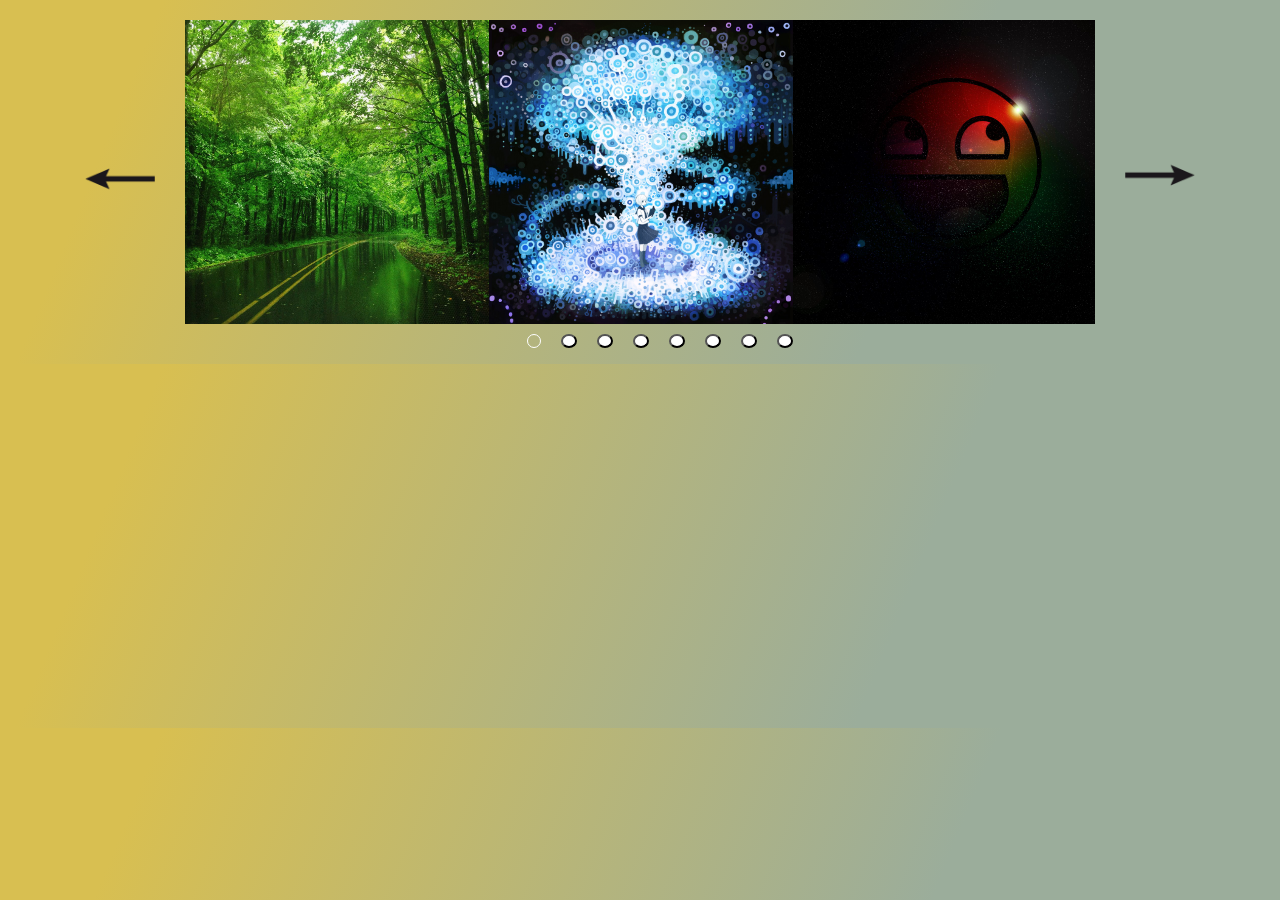
<file: index.html>
<!DOCTYPE html>
<html lang="ru">
<head>
    <link rel="stylesheet" href="style.css">
    <title>Document</title>
     
    
    <script src="https://cdnjs.cloudflare.com/ajax/libs/popper.js/1.14.7/umd/popper.min.js"></script>
    <link rel="stylesheet"
    href="https://stackpath.bootstrapcdn.com/bootstrap/4.3.1/css/bootstrap.min.css">
  <script src="https://stackpath.bootstrapcdn.com/bootstrap/4.3.1/js/bootstrap.min.js"></script>
  <meta name="viewport" content="width=device-width, initial-scale=1">

    
    <meta name="robots" content="noindex">
        <map name="clickable">
        <area shape="circle" coords="154,82,30" href="https://youtu.be/nXCoEg05zPE?feature=shared">
        <area shape="rect" coords="92,112,134,176" href="https://youtu.be/frKvbJ9dMSk?feature=shared">
        </map>
        <script src="https://cdnjs.cloudflare.com/ajax/libs/popper.js/1.14.7/umd/popper.min.js"></script>
        <link rel="stylesheet"
          href="https://stackpath.bootstrapcdn.com/bootstrap/4.3.1/css/bootstrap.min.css">
        <script
          src="https://stackpath.bootstrapcdn.com/bootstrap/4.3.1/js/bootstrap.min.js"></script>
</head>
<body>
  <div class="upper" id="up">
    <form action="#"
    method="POST">
  </div>
    



<div class="container abc"> 
  

  <div class="slider">
    <div class="slider_item">
      <img src="Img/img1.jpg" alt="">
    </div>
    <div class="slider_item">
      <img src="Img/img2.jpg" alt="">
    </div>
    <div class="slider_item">
      <img src="Img/img3.jpg" alt="">
    </div>
    <div class="slider_item">
      <img src="Img/img4.jpg" alt="">
    </div>
    <div class="slider_item">
      <img src="Img/img5.jpg" alt="">
    </div>
    <div class="slider_item">
      <img src="Img/img6.jpg" alt="">
    </div>
    <div class="slider_item">
      <img src="Img/img7.jpg" alt="">
    </div>
    <div class="slider_item">
      <img src="Img/img8.jpg" alt="">
    </div>
  </div>
        <script src="https://code.jquery.com/jquery-3.7.1.min.js"></script>
        <script src="slick.min.js"></script>
        <script src="script.js"></script>

</div>

</body>
</html>
</file>
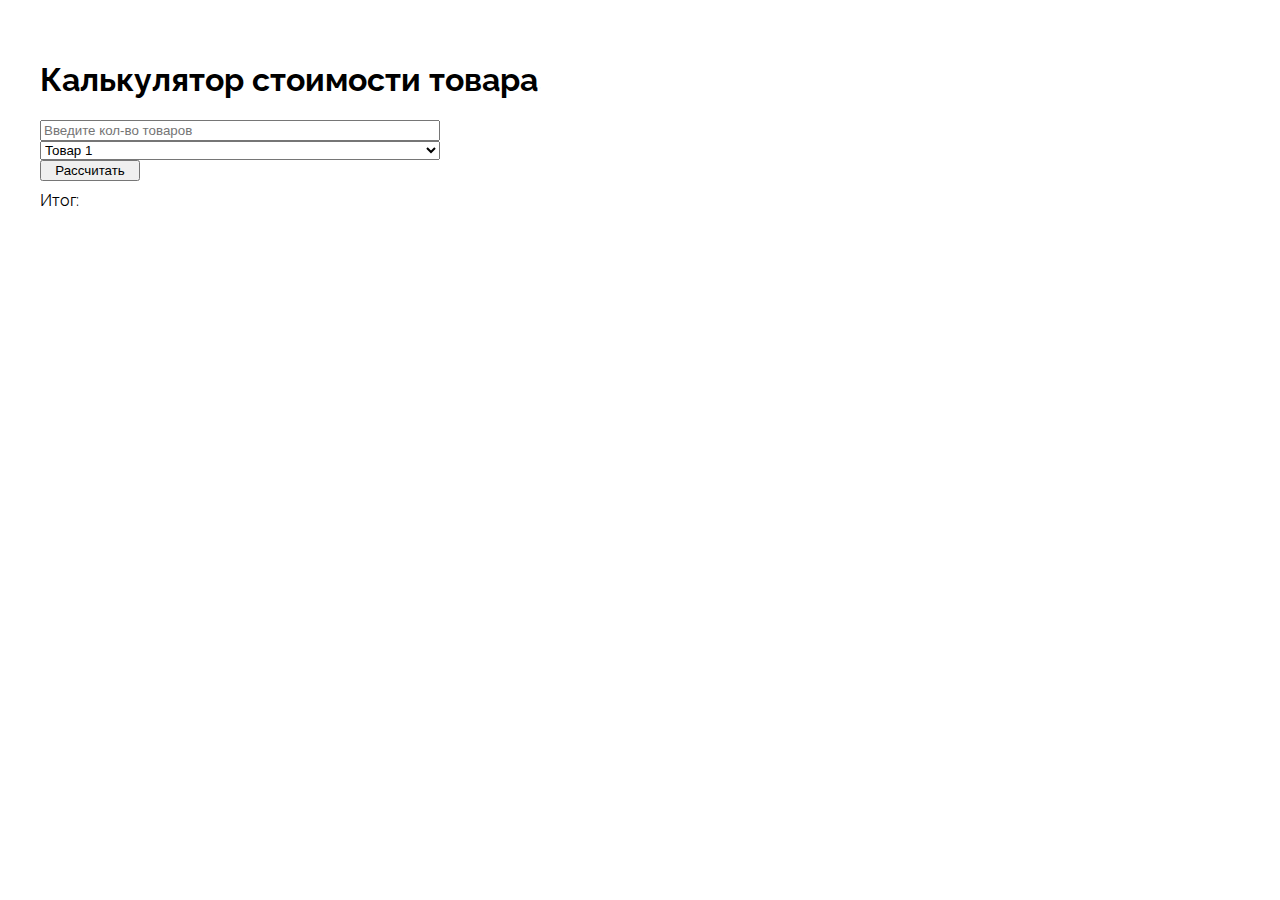
<file: kolkilator.html>
<!DOCTYPE html>
<html lang="ru">
<head>
  <meta charset="UTF-8">
  <link rel="preconnect" href="https://fonts.googleapis.com">
<link rel="preconnect" href="https://fonts.gstatic.com" crossorigin>
<link href="https://fonts.googleapis.com/css2?family=Raleway:wght@200&display=swap" rel="stylesheet">
  <meta name="viewport" content="width=device-width, initial-scale=1.0">
  <title>Document</title>
  <style>
    body {
        font-family: 'Raleway', sans-serif;
      font-size: 16px;
    }
    .wrapper {
      width: 1200px;
      margin: 0 auto;
      display: flex;
      flex-direction: column;
      margin-top: 40px;
    }
    #result {
      margin-top: 10px;
    }
    form {
        display: flex;
        flex-direction: column;
        width: 400px;
    }
    .knopka{
        width: 100px;
    }
  </style>
</head>
<body>
  <div class="wrapper">
    <h1>Калькулятор стоимости товара</h1>
    <form>
        <input name="field1" type="number" placeholder="Введите кол-во товаров">
        <select name="select1">
        <option value="50">Товар 1</option>
        <option value="60">Товар 2</option>
        <option value="70">Товар 3</option>
        <option value="80">Товар 4</option>
      </select>
      <button id="button1" onclick="return click1();" class = "knopka" >Рассчитать</button>
      <div id="result">Итог: </div>
    </form>
  </div>
  

  <script type="text/javascript">
    function click1() {
        let numProduct = document.getElementsByName("field1")[0].value;
        if (numProduct<0){
            numProduct = -numProduct;
        }
      let r = document.getElementById("result");
      let s = document.getElementsByName("select1");
      r.innerHTML = "Итоговая стоимость: " + numProduct * parseInt(s[0].value);
      console.log(s[0].value);
      return false;
    }
  </script>
</body>
</html>
</file>
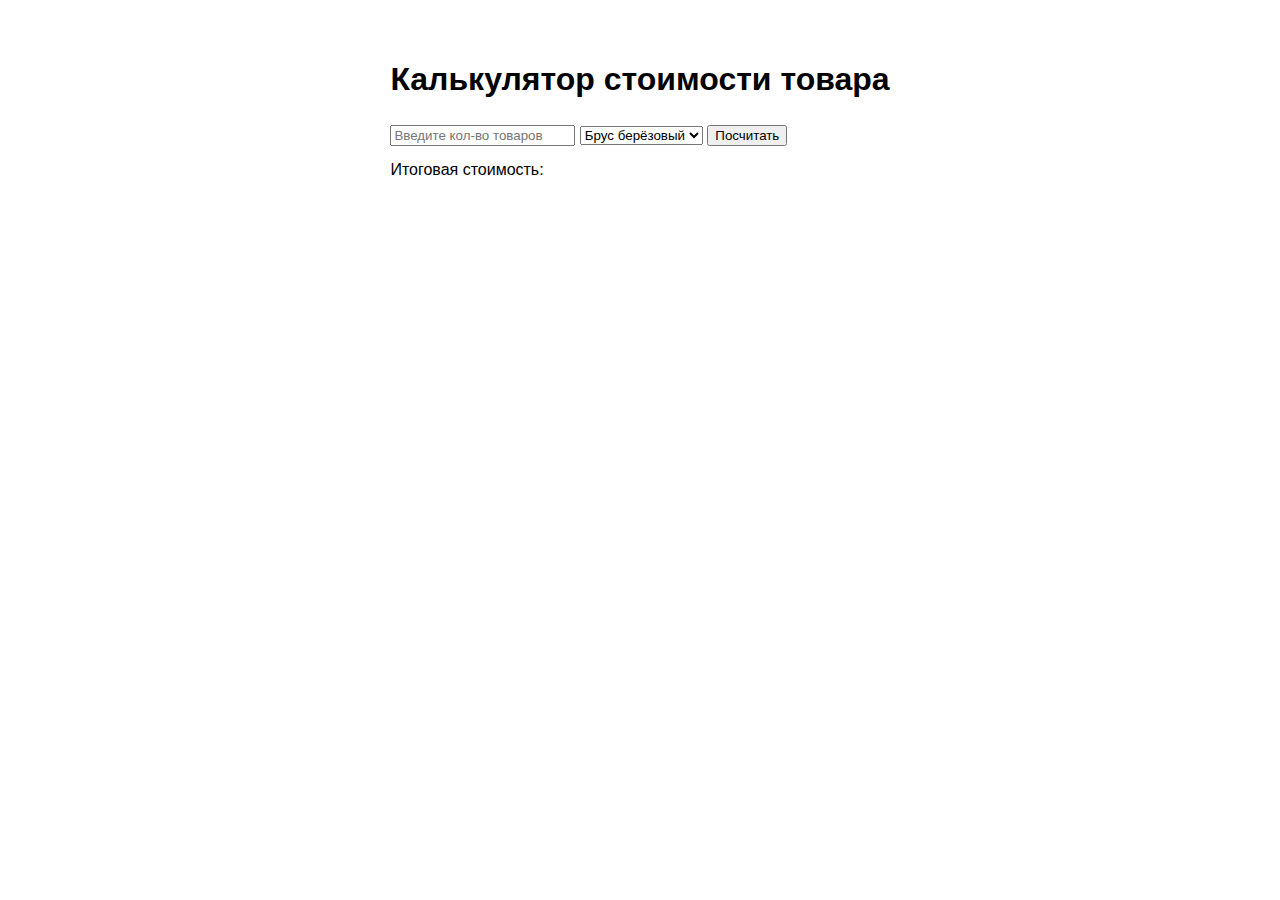
<file: kolkilator2.html>
<!DOCTYPE html>
<html lang="ru">
<head>
  <meta charset="UTF-8">
  <meta name="viewport" content="width=device-width, initial-scale=1.0">
  <title>Document</title>
  <style>
    body {
      font-family: 'Roboto', sans-serif;
      font-size: 16px;
    }
    .wrapper {
      width: 1200px;
      margin: 0 auto;
      display: flex;
      flex-direction: column;
      align-items: center;
      margin-top: 40px;
    }
    #result {
      margin-top: 10px;
    }
    input {
      margin: 5px 0;
    }
    #myradios {
      display: none;
    }
    #checkbox_block {
      display: none;
    }
  </style>
</head>
<body>
  <div class="wrapper">
    <form>
        <h1>Калькулятор стоимости товара</h1>

          <input name="field1" type="number" placeholder="Введите кол-во товаров">
          <select name="myselect">
    <option value="50">Брус берёзовый</option>
    <option value="60">Брус осиновый</option>
    <option value="70">Брус дубовый</option>
  </select>
          <button id="button1" onclick="return calc();">Посчитать</button>

          <div class="myradios" id="myradios">
    <label><input type="radio" name="myradio" value="50">50</label>
    <label><input type="radio" name="myradio" value="60">60</label>
    <label><input type="radio" name="myradio" value="70">70</label>
  </div>  
              <div id="checkbox_block">
                <input type="checkbox" name="lang" id="checks" value="1">x3
              </div>
          <div id="result">Итоговая стоимость: </div>
    </form>
  </div>
  

  <script type="text/javascript">
    window.addEventListener('DOMContentLoaded', function (event) {
  let s = document.getElementsByName("myselect");
  s[0].addEventListener("change", function(event) {
    let select = event.target;
    let radios = document.getElementById("myradios");
    let checkbox = document.getElementById("checkbox_block");
    console.log(select.value);
    // Можно использовать getElementsByClassName()
    if (select.value == "60") {
      radios.style.display = "block";
    }
    else {
      radios.style.display = "none";
    }
    if (select.value == "70") {
      checkbox_block.style.display = "block";
    }
    else {
      checkbox_block.style.display = "none";
    }
  });
  
  let r = document.querySelectorAll(".myradios input[type=radio]");
  r.forEach(function(radio) {
    radio.addEventListener("change", function(event) {
      let r = event.target;
      console.log(r.value);
    });    
  });
  
});

    function calc() {
        let numProduct = document.getElementsByName("field1")[0].value;
      let r = document.getElementById("result");
      let s = document.getElementsByName("myselect");
      console.log(numProduct);

      let dopRadio = 0;

      let radios = document.getElementById("myradios");
      let checkbox = document.getElementById("checks");

      if (numProduct < 0) {
        numProduct = -numProduct;
      }

      var coffee = document.getElementsByName("myradio");
      var i;
      for (i = 0; i < coffee.length; i++) {
          if (coffee[i].checked && parseInt(s[0].value) == 60) {
              dopRadio = parseInt(coffee[i].value);
          }
      }

        if (checkbox.checked && parseInt(s[0].value) == 70) {
          numProduct *= 3;
        }

      r.innerHTML = "Итоговая стоимость: " + (numProduct * parseInt(s[0].value) + parseInt(dopRadio));
      console.log(dopRadio);
      console.log(s[0].value);
      return false;
    }

  </script>
</body>
</html>
</file>
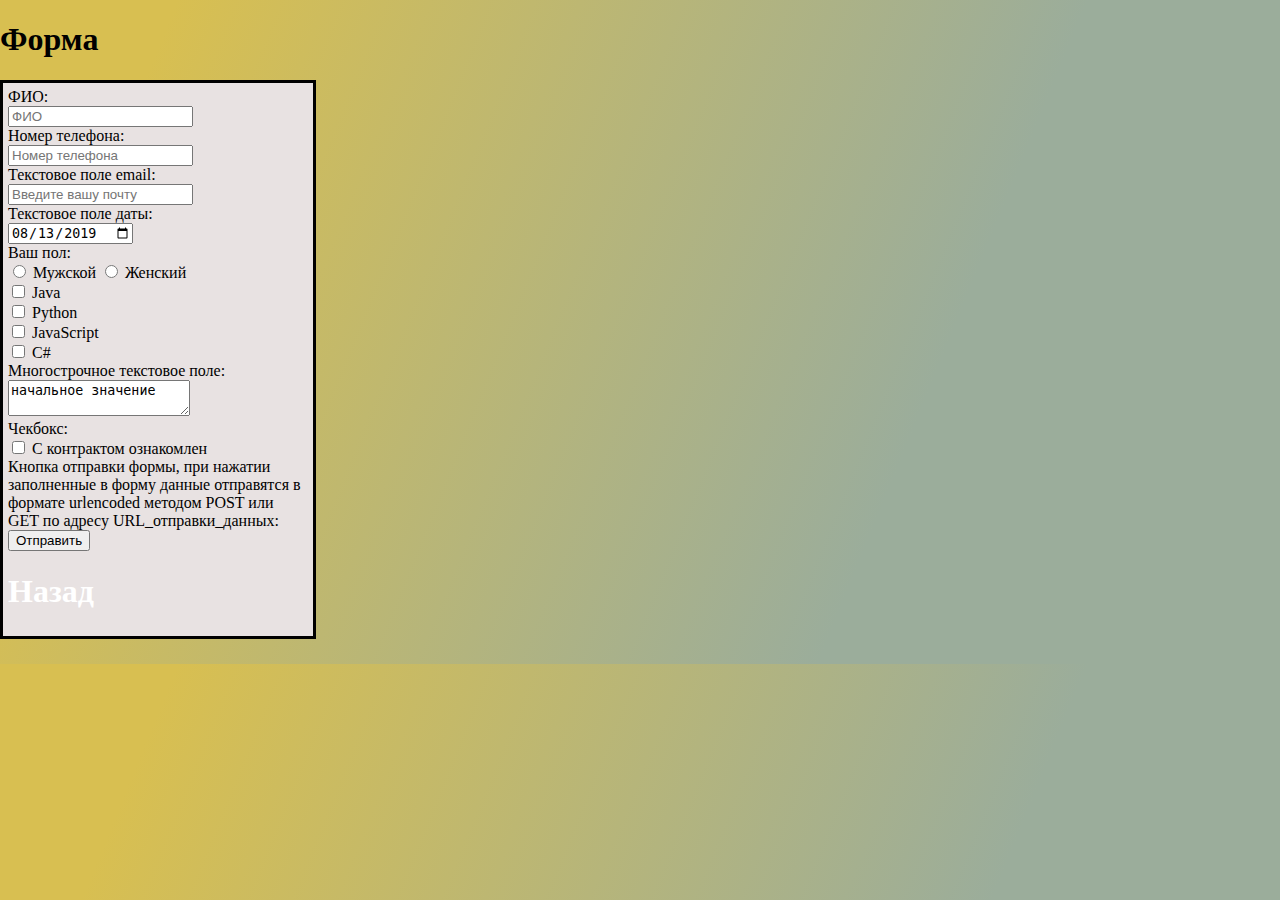
<file: model.html>
<!DOCTYPE html>
<html lang="en">
<head>
    <meta charset="UTF-8">
    <meta name="viewport" content="width=device-width, initial-scale=1.0">
    <title>Document</title>
    <link rel="stylesheet" href="style.css">
</head>
<body>
    <h1>Форма</h1>

    <div class="forma">
    <form action="#"
      method="POST">

      <label>
        ФИО:<br />
        <input name="field-name-1" placeholder="ФИО" required />
      </label><br />

      <label>
        Номер телефона:<br />
        <input type="tel" name="field-name-1" placeholder="Номер телефона" required/>
      </label><br />

      <label>
        Текстовое поле email:<br />
        <input name="field-email"
          type="email"
          placeholder="Введите вашу почту" required />
      </label><br />

      <label>
        Текстовое поле даты:<br />
        <input name="field-date"
          value="2019-08-13"
          type="date" required />
      </label><br />

    
       
        
           Ваш пол:<br />
      <label><input type="radio" 
        name="radio-group-1" value="Значение1" required/>
        Мужской</label>
      <label><input type="radio"
        name="radio-group-1" value="Значение2" />
        Женский</label>
        <br />
        

      
  <input required type="checkbox" id="java" name="language" value="java">
  <label for="java">Java</label><br>
  <input type="checkbox" id="python" name="language" value="python">
  <label for="python">Python</label><br>
  <input type="checkbox" id="javascript" name="language" value="javascript">
  <label for="javascript">JavaScript</label><br>
  <input type="checkbox" id="csharp" name="language" value="csharp">
  <label for="csharp">C#</label><br>
 
      <label>
        Многострочное текстовое поле:<br />
        <textarea  name="field-name-2">начальное значение</textarea>
      </label><br />




      Чекбокс:<br />
      <label><input required type="checkbox" 
        name="check-1" />
        С контрактом ознакомлен</label><br />

      Кнопка отправки формы,
      при нажатии заполненные в форму данные
      отправятся в формате urlencoded методом
      POST или GET по адресу URL_отправки_данных:
      <input type="submit" value="Отправить" />
    </form>

    <h1><a href="index.html">Назад</a></h1>
    
</body>
</html>
</file>
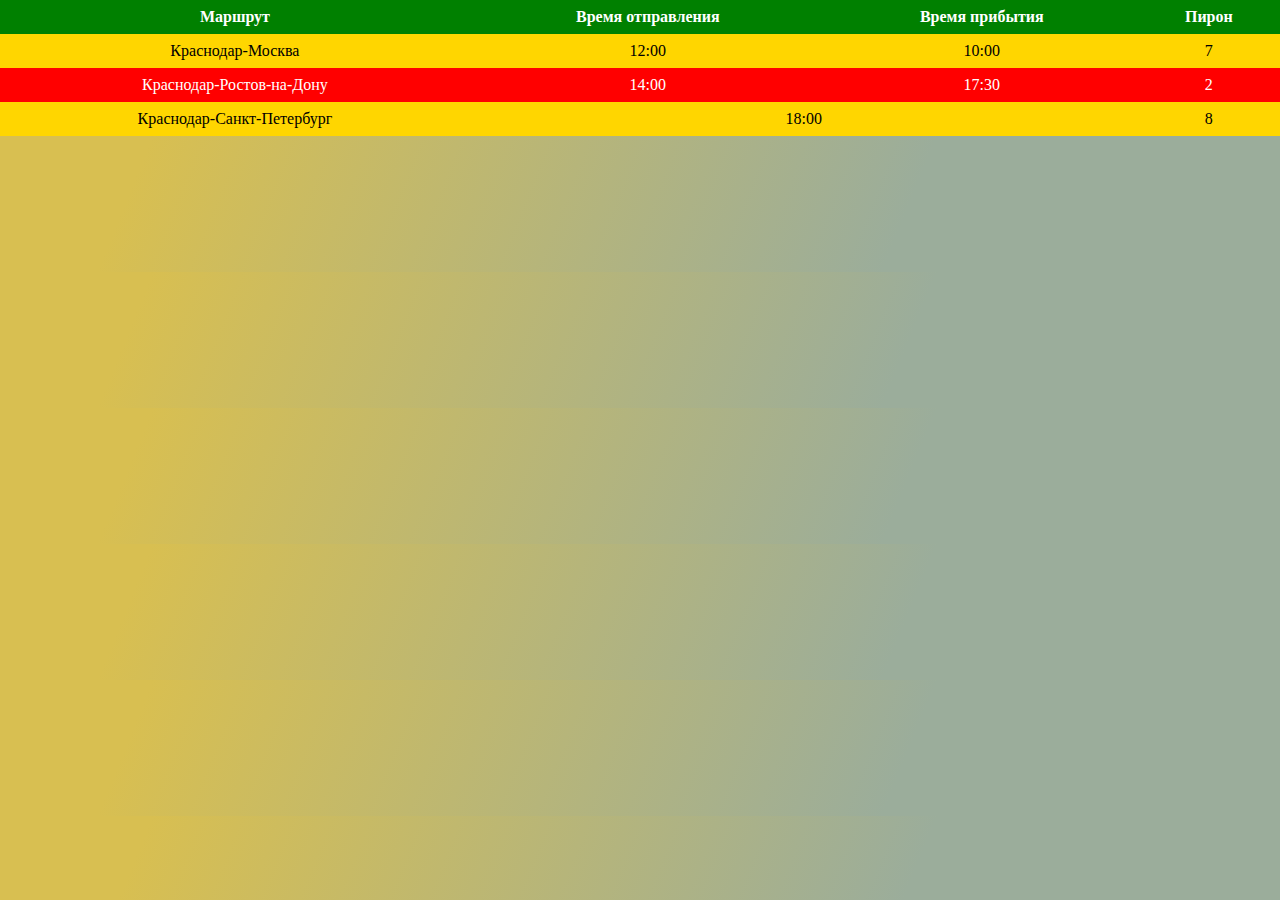
<file: table.html>
<!DOCTYPE html>
<html lang="en">
<head>
    <meta charset="UTF-8">
    <link rel="stylesheet" href="style.css">
    <meta http-equiv="X-UA-Compatible" content="IE=edge">
    <meta name="viewport" content="width=device-width, initial-scale=1.0">
    <title>Document</title>
</head>
<body>
     <table>
                <tr class="table__element table__element-1">
                    <th>Маршрут</th>
                    <th>Время отправления</th>
                    <th>Время прибытия</th>
                    <th>Пирон</th>
                </tr>
                <tr class="table__element table__element-2">
                    <td>Краснодар-Москва</td>
                    <td>12:00</td>
                    <td>10:00</td>
                    <td>7</td>
                </tr>
                <tr class="table__element table__element-1">
                    <td>Краснодар-Ростов-на-Дону</td>
                    <td>14:00</td>
                    <td>17:30</td>
                    <td>2</td>
                </tr>
                <tr tr class="table__element table__element-2">
                    <td>Краснодар-Санкт-Петербург</td>
                    <td colspan="2">18:00</td>
                    <td>8</td>
                </tr>
            
                </table>
</body>
</html>
</file>
<file: style.css>
/* body {
    background-image: url('bleach.jpg');
    background-repeat: no-repeat;
    background-size: 100%;
    background-position: top;
    
  } */
  
 .container {
    margin-top: 20px;
 }
  .slick-track
{
    display: flex;
}
.slick-list
{
    overflow: hidden;
}
.slider{
    min-width: 0;
}
.slider .slider_item img
{
    align-items: center;
width: 100%;
}
.slider{
   
    position: relative;
    padding: 0px 100px;
}
.slider .slick-arrow
{
    position: absolute;
    top:50%
    
    
}
.slider .slick-arrow.slick-prev
{
    left: 0;
    z-index: 10;
   font-size: 0;
   width: 70px;
   height: 70px;
   margin: -50px 0px 0px 0px ;
   cursor:pointer;
   border: none;
   text-decoration: none;
   background: url('1.png') 0 0 / 100% no-repeat;
}
.slider .slick-arrow.slick-next
{
    right: 0;
    z-index: 10;
    font-size: 0;
    width: 70px;
    height: 70px;
    margin: -50px 0px 0px 0px ;
    cursor:pointer;
    border: none;
    text-decoration: none;
    background: url('2.png') 0 0 / 100% no-repeat;
}
.slider .slick-dots{
display: flex;

justify-content: center;
}
.slider .slick-dots li{
    
    list-style: none;
    margin: 0px 10px;
}
.slider .slick-dots li.slick-active button{
    background-color: transparent;
    border: 1px solid #fff;
}
.slider .slick-dots button{
    font-size: 0;
    width: 10px;
    height: 14px ;
    background-color: #fff;
    border-radius: 50%;

}
    body{
      background: linear-gradient(112.1deg, #d8bf51 11.4%, #9bad9b 70.2%); 
      padding: 0;
      margin: 0;
      
    }
  
  html{
    scroll-behavior: smooth;
  }
  a{
    text-decoration: none !important;
    color: #ffffff !important;
  }
  
  .forma{
  max-width: 300px;
  border: solid;
  padding: 5px;
  background-color: rgb(232, 226, 226);
  margin-bottom: 25px;
  }
  
  
  .megaref{
    display: flex;
    margin-bottom: 25px;
  }
  .megaref img{
    border-radius: 50%;
    width: 150px;
    height: 150px;
  }
  .tablica{
    margin-bottom: 25px;
  }
  .ref li{
    list-style-type: none;
  
  }
  .ref a{
    text-decoration: none;
  color: #ffffffb8;
  }
  .ref a:hover{
    background-color: #00000043;
  }
  
  .logo{
      display: flex;
  }
  
  .nav{
  display: flex;
  align-items: center;
  justify-content: space-between;
  }
  
  .nav-bar{
      display: inline;
  }
  
  .navi{
      border-radius: 50%;
      width: 80px;
      height: 70px;
  }
  
  nav ul {
      list-style-type: none;
      margin: 0;
      padding: 0;
      overflow: hidden;
  }
  
  nav li {
      float: left;
  }
  
  nav a {
      display: block;
      padding: 10px;
      text-decoration: none;
      color: #f9f5f5;
  }
  
  nav a:hover {
      background-color: #17141433;
  }
  

  
  th, td {
    padding: 8px;
    text-align: center;
  }
  
  th {
    background-color: #008000;
  }
  
  tr:nth-child(even) {
    background-color:#FFD600;
    color:black;
  }
  
  tr:nth-child(odd) {
    background-color: red;
    
  }
  /*//////////////////*/
  table {
      width: 100%;
      border-collapse: collapse;
      color: white;
    }
    
    th, td {
      padding: 8px;
      text-align: center;
    }
    
    th {
      background-color: #008000;
    
    }
    
    tr:nth-child(even) {
      background-color: #FFD600;
      color:black;
    }
    
    tr:nth-child(odd) {
      background-color: red;
    }
    /* ////////////////////////////// */
    .abc {
      display: flex;
      flex-direction: column;
  }
    @media (min-device-width: 0px) and (max-device-width: 700px) {
  .nav{
    display: block;
  }
  .nav li{
    float: none;
  }
  .tablica{
    order: -1;
  }
  
    }
</file>
